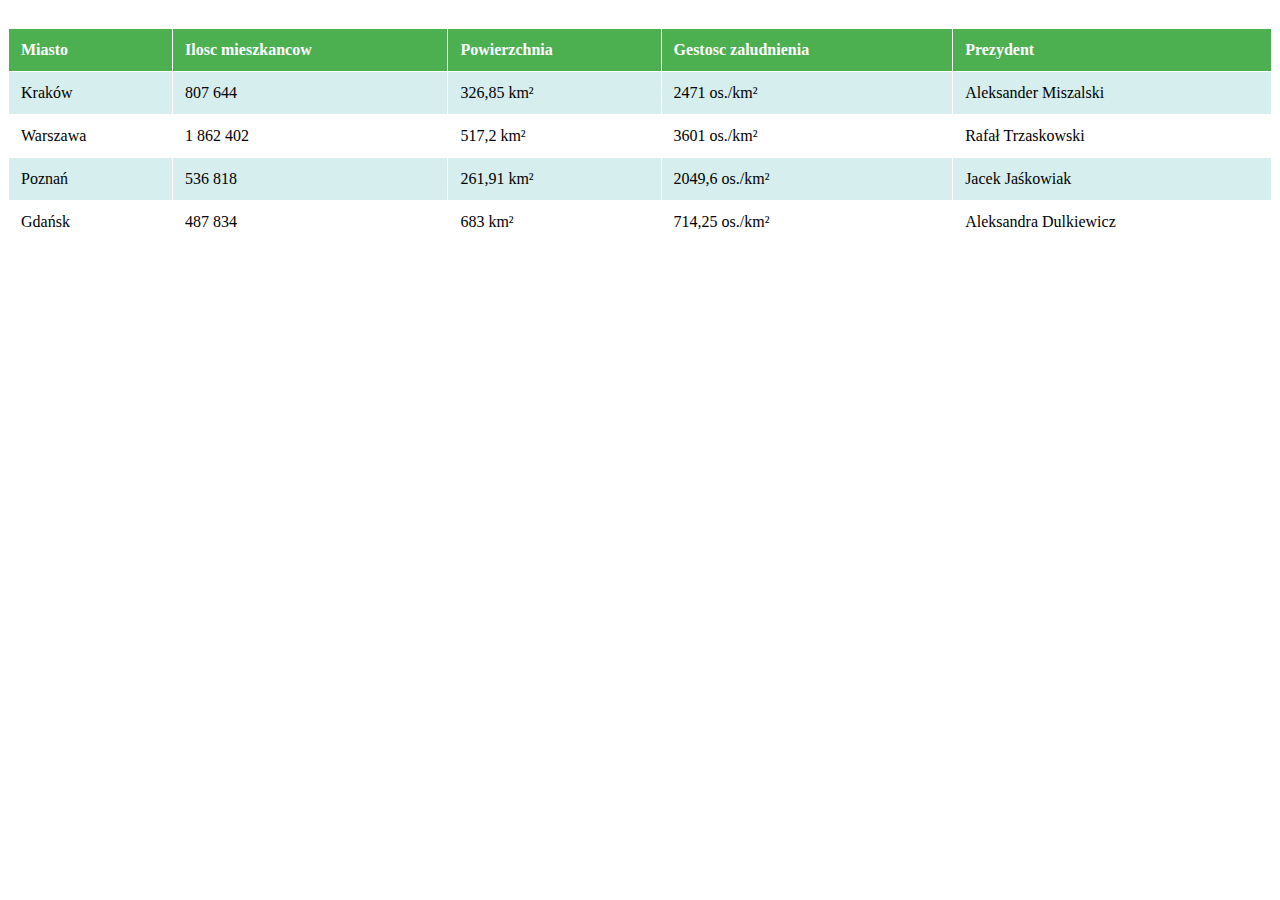
<file: html/Kacper/table.html>
<html>
  <head>
    <title>Dane statystyczne</title>
    <link
      rel="stylesheet"
      href="https://cdnjs.cloudflare.com/ajax/libs/animate.css/4.1.1/animate.min.css"
    />
    <style>
      table {
        width: 100%;
        border-collapse: collapse;
        margin: 20px 0;
        overflow: hidden; /* Zapobiega wyciekaniu tła */
        visibility: hidden; /* Ukryj całą tabelę początkowo */
      }
      th,
      td {
        padding: 12px;
        text-align: left;
        border: 1px solid #ddd;
      }
      tr:nth-child(even) {
        background-color: #d6eeee;
      }
      /* Ukryj elementy przed animacją */
      .animate__animated {
        opacity: 0;
        visibility: hidden;
        transform: translateX(-100%); /* Przesuń elementy poza ekran */
      }
      /* Pokaż elementy po rozpoczęciu animacji */
      .animate__animated.animate__slideInLeft {
        opacity: 1;
        visibility: visible;
        transform: translateX(0);
      }
      /* Pokaż tabelę gdy pierwszy element zacznie się animować */
      .animate__animated.animate__slideInLeft:first-child {
        visibility: visible;
      }
      /* Dodatkowe style dla lepszego wyglądu */
      th {
        background-color: #4caf50;
        color: white;
      }
      tr:hover {
        background-color: #f5f5f5;
      }
      /* Kontener tabeli */
      div {
        overflow: hidden; /* Zapobiega wyciekaniu tła */
      }
    </style>
  </head>
  <body>
    <div>
      <table>
        <tr class="animate__animated animate__slideInLeft">
          <th>Miasto</th>
          <th>Ilosc mieszkancow</th>
          <th>Powierzchnia</th>
          <th>Gestosc zaludnienia</th>
          <th>Prezydent</th>
        </tr>
        <tr class="animate__animated animate__slideInLeft animate__delay-2s">
          <td>Kraków</td>
          <td>807 644</td>
          <td>326,85 km²</td>
          <td>2471 os./km²</td>
          <td>Aleksander Miszalski</td>
        </tr>
        <tr class="animate__animated animate__slideInLeft animate__delay-3s">
          <td>Warszawa</td>
          <td>1 862 402</td>
          <td>517,2 km²</td>
          <td>3601 os./km²</td>
          <td>Rafał Trzaskowski</td>
        </tr>
        <tr class="animate__animated animate__slideInLeft animate__delay-4s">
          <td>Poznań</td>
          <td>536 818</td>
          <td>261,91 km²</td>
          <td>2049,6 os./km²</td>
          <td>Jacek Jaśkowiak</td>
        </tr>
        <tr class="animate__animated animate__slideInLeft animate__delay-5s">
          <td>Gdańsk</td>
          <td>487 834</td>
          <td>683 km²</td>
          <td>714,25 os./km²</td>
          <td>Aleksandra Dulkiewicz</td>
        </tr>
      </table>
    </div>
  </body>
</html>
</file>
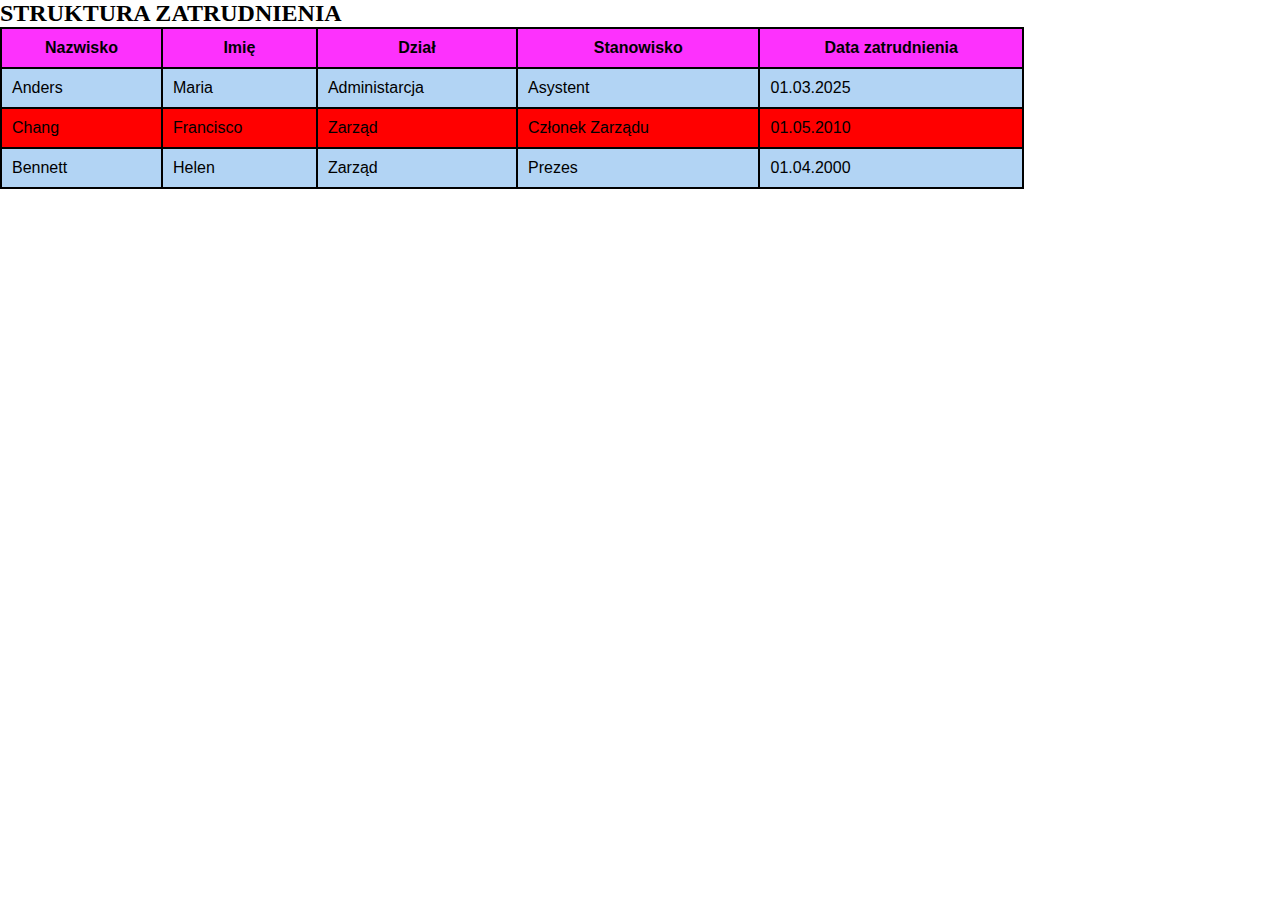
<file: html/Ola/tabelka.html>
<!DOCTYPE html>
<html>
  <head>
    <link
      rel="stylesheet"
      href="https://cdnjs.cloudflare.com/ajax/libs/animate.css/4.1.1/animate.min.css"
    />
    <link rel="stylesheet" href="./styles/style.css" />
  </head>
  <body>
    <h2>STRUKTURA ZATRUDNIENIA</h2>

    <div>
      <table>
        <tr class="bg_dark animate__animated animate__slideInLeft">
          <th>Nazwisko</th>
          <th>Imię</th>
          <th>Dział</th>
          <th>Stanowisko</th>
          <th>Data zatrudnienia</th>
        </tr>
        <tr class="bg_blue animate__animated animate__slideInLeft animate__delay-2s 2s">
          <td>Anders</td>
          <td>Maria</td>
          <td>Administarcja</td>
          <td>Asystent</td>
          <td>01.03.2025</td>
        </tr>
        <tr class="animate__animated animate__slideInLeft animate__delay-3s 3s">
          <td>Chang</td>
          <td>Francisco</td>
          <td>Zarząd</td>
          <td>Członek Zarządu</td>
          <td>01.05.2010</td>
        </tr>
        <tr class="bg_blue animate__animated animate__slideInLeft animate__delay-4s 4s">
          <td>Bennett</td>
          <td>Helen</td>
          <td>Zarząd</td>
          <td>Prezes</td>
          <td>01.04.2000</td>
        </tr>
      </table>
    </div>
  </body>
</html>
</file>
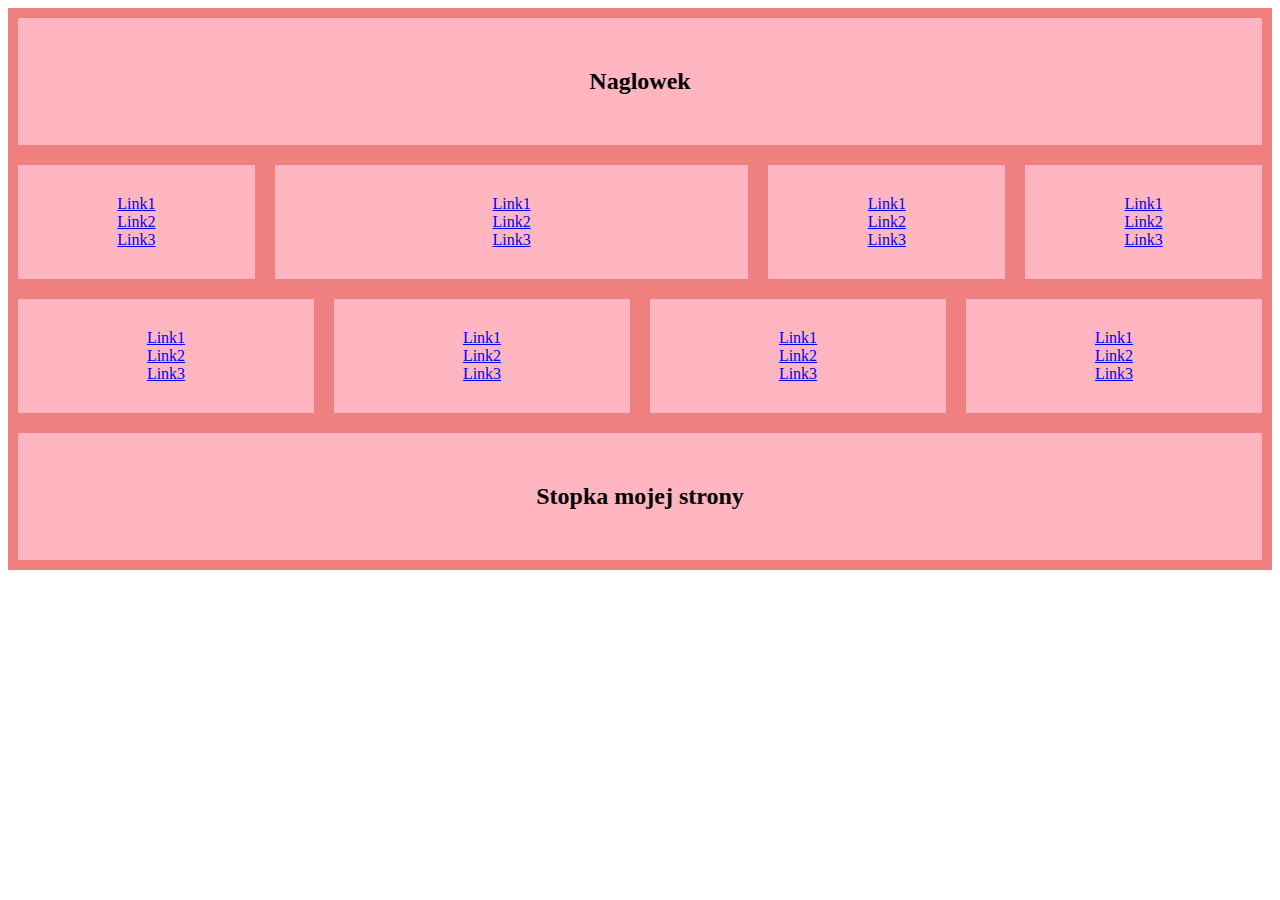
<file: html/Kacper/grid/grid.html>
<!DOCTYPE html>
<html lang="en">
  <head>
    <meta charset="UTF-8" />
    <meta name="viewport" content="width=device-width, initial-scale=1.0" />
    <link rel="stylesheet" href="./styles/grid.css" />
    <title>Document</title>
  </head>
  <body>
    <div class="container">
      <div class="ctn">
        <div class="header"><h2>Naglowek</h2></div>
          <div>
            <a href="https://google.com">Link1</a><br />
            <a href="https://google.com">Link2</a><br />
            <a href="https://google.com">Link3</a>
          </div>
          <div>
            <a href="https://google.com">Link1</a><br />
            <a href="https://google.com">Link2</a><br />
            <a href="https://google.com">Link3</a>
          </div>
          <div>
            <a href="https://google.com">Link1</a><br />
            <a href="https://google.com">Link2</a><br />
            <a href="https://google.com">Link3</a>
          </div>
          <div>
            <a href="https://google.com">Link1</a><br />
            <a href="https://google.com">Link2</a><br />
            <a href="https://google.com">Link3</a>
        </div>
      </div>
      <div class="grid-content">
        <div>
          <a href="https://google.com">Link1</a><br />
          <a href="https://google.com">Link2</a><br />
          <a href="https://google.com">Link3</a>
        </div>
        <div>
          <a href="https://google.com">Link1</a><br />
          <a href="https://google.com">Link2</a><br />
          <a href="https://google.com">Link3</a>
        </div>
        <div>
          <a href="https://google.com">Link1</a><br />
          <a href="https://google.com">Link2</a><br />
          <a href="https://google.com">Link3</a>
        </div>
        <div>
          <a href="https://google.com">Link1</a><br />
          <a href="https://google.com">Link2</a><br />
          <a href="https://google.com">Link3</a>
        </div>
      </div>
      <div class="footer"><h2>Stopka mojej strony</h2></div>
    </div>
  </body>
</html>
</file>
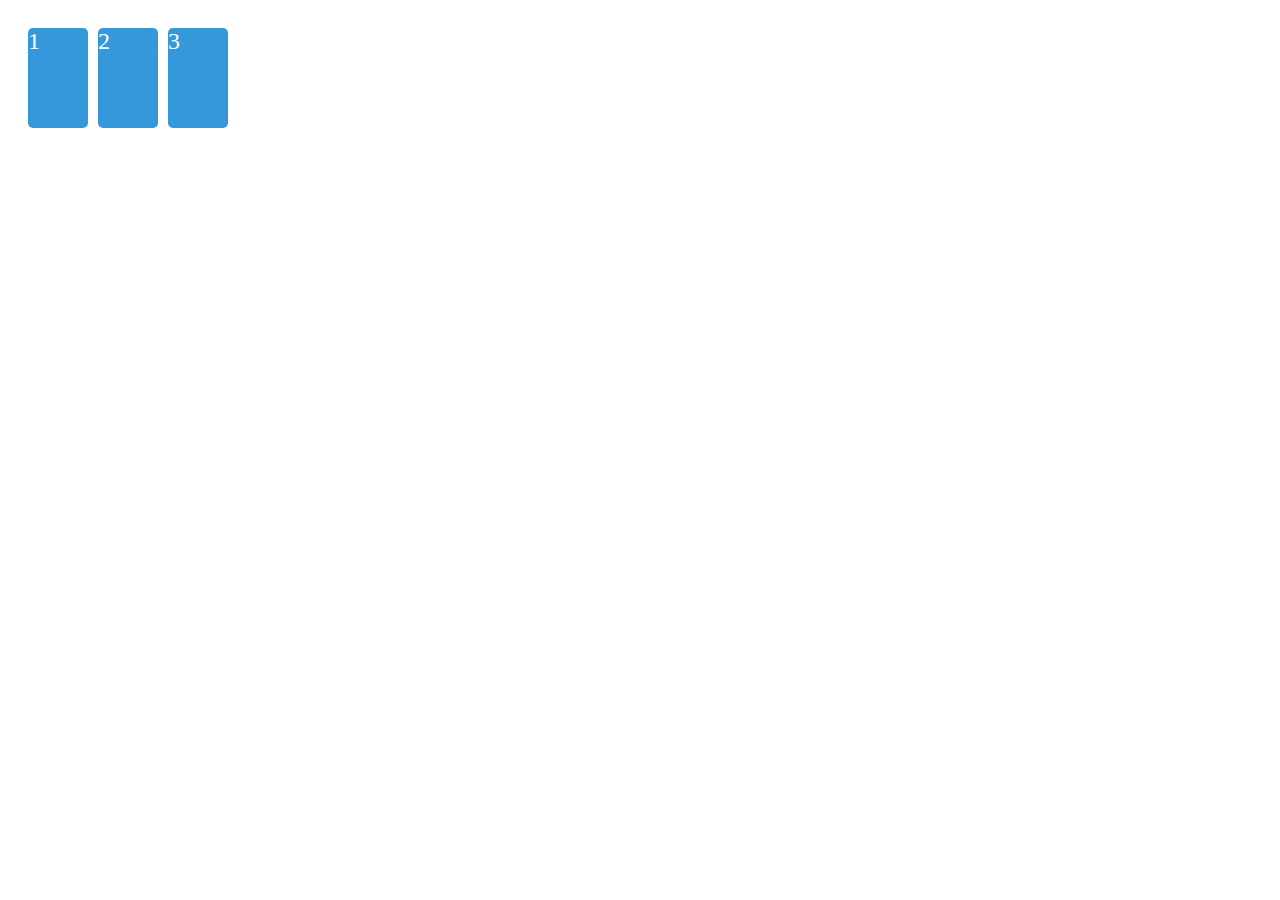
<file: html/Kacper/style/flex.html>
<html>
  <head>
    <title>Grid Excercise</title>
    <link
      rel="stylesheet"
      href="https://cdnjs.cloudflare.com/ajax/libs/animate.css/4.1.1/animate.min.css"
    />
    <link rel="stylesheet" href="flex.css" />
  </head>
  <body>
    <div class="flex-container">

      <div>1</div>
      <div>2</div>
      <div>3</div>

  </body>
</html>
</file>
<file: html/Ola/styles/style.css>
table {
  font-family: calibri, sans-serif;
  border-collapse: collapse;
  width: 80%;
}

td,
th {
  border: 2px solid #000000;
  padding: 10px;
}

tr {
  background-color: red;
}

* {
  margin: 0;
  padding: 0;
}
.bg_blue {
  background-color: #b2d4f4;  
}
.bg_dark {
  background-color: #fd31fd;
}
</file>
<file: html/Kacper/grid/styles/grid.css>
.container {
  background-color: lightcoral;
  padding: 10px;
}
.grid-content > div, .ctn > div {
  background-color: lightpink;
  text-align: center;
  padding: 30px;
}
.grid-content{
    display: grid;
    grid-template-columns: 1fr 1fr 1fr 1fr;
    gap: 20px;
}
.header {
  text-align: center;
  grid-column-start: 1;
  grid-column-end: 5;
}
.footer {
  background-color: lightpink;
  grid-column-start: 1;
  grid-column-end: 5;
  margin-top: 20px;
  padding: 30px;
  text-align: center;
}
.ctn{
    display: grid;
    grid-template-columns: 1fr 2fr 1fr 1fr;
    gap: 20px;
    margin-bottom: 20px;
}
</file>
<file: html/Kacper/style/flex.css>
.flex-container {
  display: flex;
  gap: 10px;
  padding: 20px;
}

.flex-container > div {
  height: 100px;
  background-color: #3498db;
  color: white;
  display: flex;
  font-size: 24px;
  border-radius: 5px;
  width: 60px;
  transition: transform 0.3s ease;
}

.flex-container > div:hover {
  transform: scale(1.05);
  background-color: #2980b9;
}
</file>
